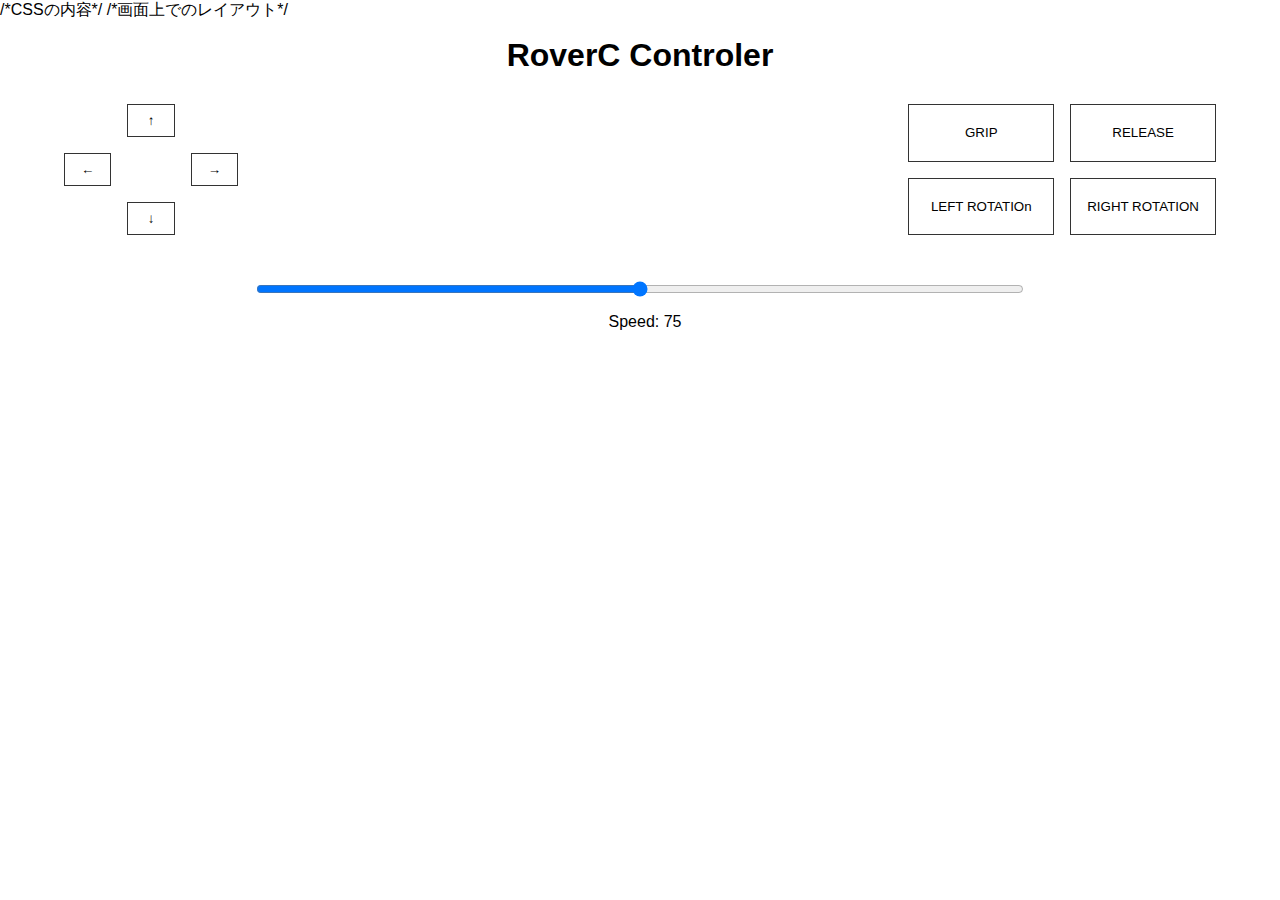
<file: controller_example.html>
<html lang="en">
<head>
    <meta charset="UTF-8">
    <meta name="viewport" content="width=device-width, initial-scale=1.0, user-scalable=no, maximum-scale=1.0">
    
    /*CSSの内容*/  
    <title>M5StickC RoverC Control</title>
    <style>
    html, body {
    position: fixed;
    overflow: hidden;
    width: 100%;
    height: 100%;
   }
   body {
    display: flex;
    flex-direction: column;
    height: 100vh;
    margin: 0;
    font-family: Arial, sans-serif;
    background-color: white;
   }
      h1 {
        text-align: center;
        margin-top: 1rem;
        margin-bottom: 15px;
      }
      #controller {
        display: flex;
        flex-direction: row;
        justify-content: space-between; /* ここを変更 */
        margin-top: 15px;
        margin-bottom: 15px; /* ここを追加 */
        width: 90%; /* ここを追加 */
        margin-left: auto; /* ここを追加 */
        margin-right: auto; /* ここを追加 */
      }
      .direction-buttons, .rotation-buttons {
        display: flex;
        flex-direction: column;
        justify-content: center;
      }
      .direction-buttons {
        display: grid;
        grid-template-columns: 1fr 1fr 1fr;
        grid-template-rows: 1fr 1fr;
        gap: 1rem;
      }
      .rotation-buttons {
        display: grid;
        grid-template-columns: 1fr 1fr;
        grid-template-rows: 1fr 1fr;
        gap: 1rem;
        margin-left: 1rem;
      }
      #forward, #back, #left, #right, #left_rotation, #right_rotation, #grip, #release {
        padding: 0.5rem 1rem;
        border: 1px solid #333;
        background-color: #fff;
        cursor: pointer;
        user-select: none;
      }
      #speed {
        display: block;
        margin: 1rem auto;
        width: 60%;
      }
      .speed-value {
        text-align: center;
        margin-bottom: 1rem;
        margin-left: 10px;
      }
   #slider-container {
    display: flex;
    flex-direction: column;
    align-items: center;
    justify-content: center;
    margin-top: 15px;
    margin-bottom: 20px;
   }
    </style>
   </head>
   <body>
              /*画面上でのレイアウト*/
    <h1>RoverC Controler</h1>
    <div id="controller">
      <div class="direction-buttons">
        <div></div>
        <button id="forward">↑</button>
        <div></div>
        <button id="left">←</button>
        <div></div>
        <button id="right">→</button>
        <div></div>
        <button id="back">↓</button>
        <div></div>
      </div>
      <div class="rotation-buttons">
        <button id="grip">GRIP</button>
        <button id="release">RELEASE</button>
        <button id="left_rotation">LEFT ROTATIOn</button>
        <button id="right_rotation">RIGHT ROTATION</button>
      </div>
    </div>
   <div id="slider-container">
    <input id="speed" type="range" min="50" max="100" value="75">
    <div class="speed-value">Speed: <span id="speed-value">75</span></div>
   </div>
   <script>
      let ws = new WebSocket("ws://" + location.hostname + ":80/ws");
   
      ws.onopen = () => {
        console.log("WebSocket connected");
      };
   
      ws.onclose = () => {
        console.log("WebSocket disconnected");
      };
   
      ws.onmessage = (event) => {
        console.log(`Received: ${event.data}`);
      };
      
      let currentCommand = ""; // 現在のコマンド状態を保持する変数
   //ここでボタンを押したときの処理を書く。ボタンにはidが振られており、押したボタンと、そのときの速度設定をjsonに格納する
      let buttons = document.querySelectorAll("button");
      buttons.forEach((button) => {
        button.addEventListener("touchstart", (event) => {
          event.preventDefault();
          currentCommand = button.id; // 現在のコマンドを更新
          let msg = {
            command: button.id,
            speed: document.getElementById("speed").value
          };
          ws.send(JSON.stringify(msg));
        });
   //ここでボタンを離した時の処理を書く。ボタンにはidが振られており、押したボタンと、そのときの速度設定をjsonに格納する
        button.addEventListener("touchend", (event) => {
          event.preventDefault();
          currentCommand = "stop"; // 現在のコマンドを更新
          let msg = {
            command: "stop",
            speed: document.getElementById("speed").value
          };
          ws.send(JSON.stringify(msg));
        });
      });
   
      let speed = document.getElementById("speed");
      let speedDisplay = document.getElementById("speed-display");
   //ここで移動スピードを設定するスライダーの値が切り替わった時に、値をjsonに格納する処理を書く。
   speed.addEventListener("input", () => {
    let msg = {
      command: currentCommand,
      speed: speed.value
    };
    ws.send(JSON.stringify(msg));
    document.getElementById("speed-value").textContent = speed.value;
   });
   
    </script>
   </body>
   </html>
</file>
